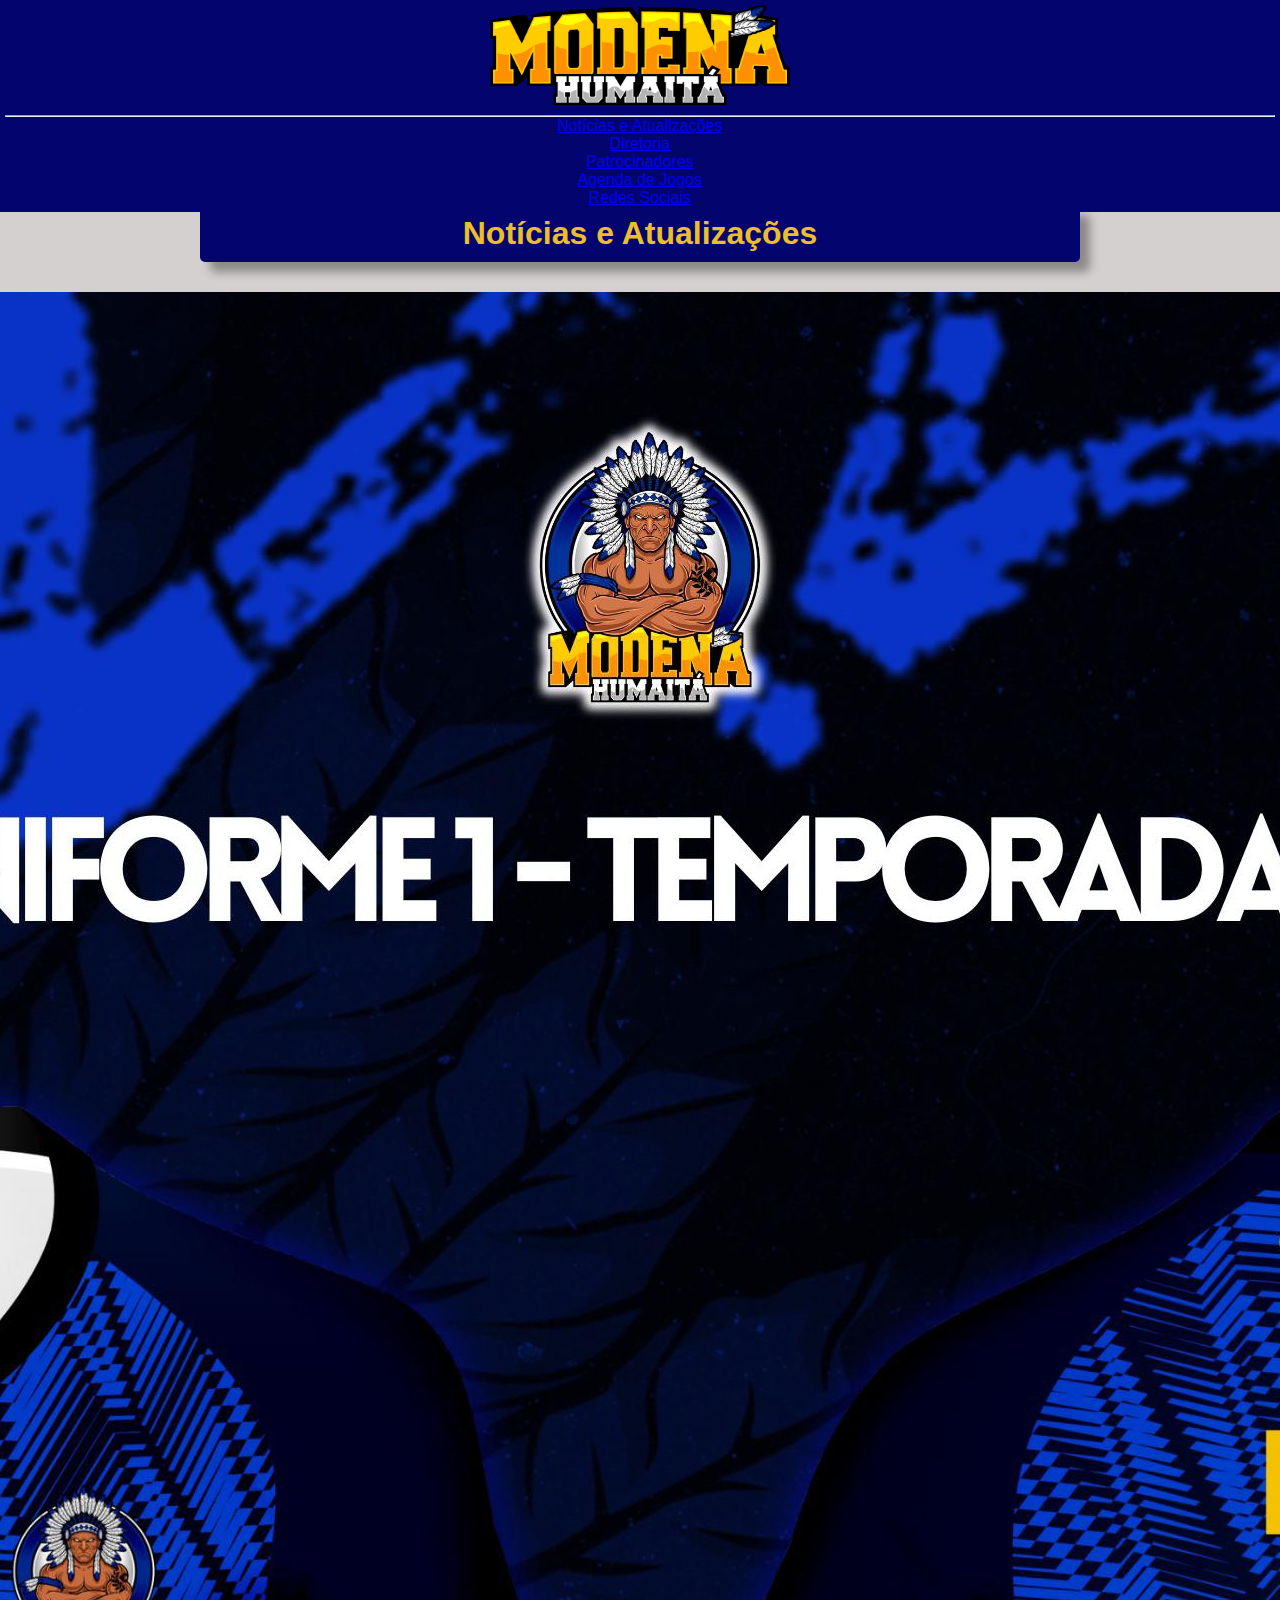
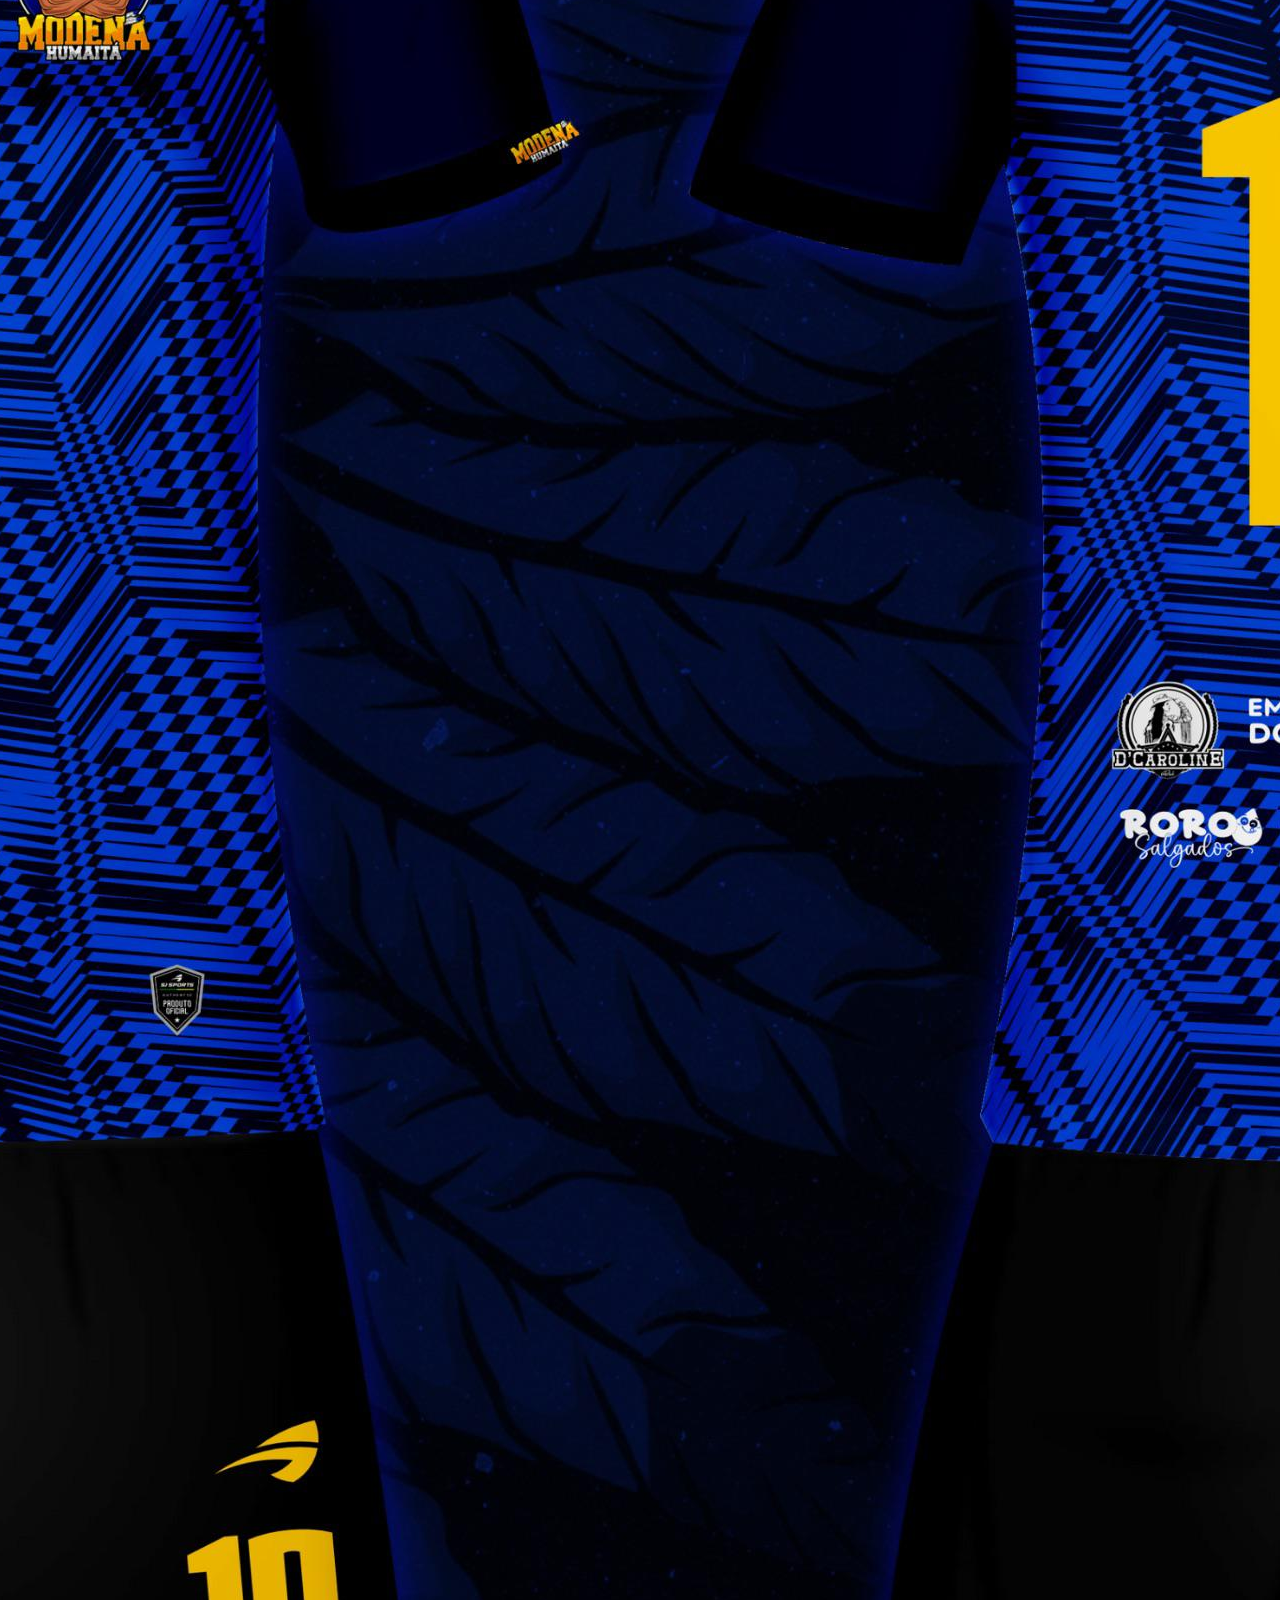
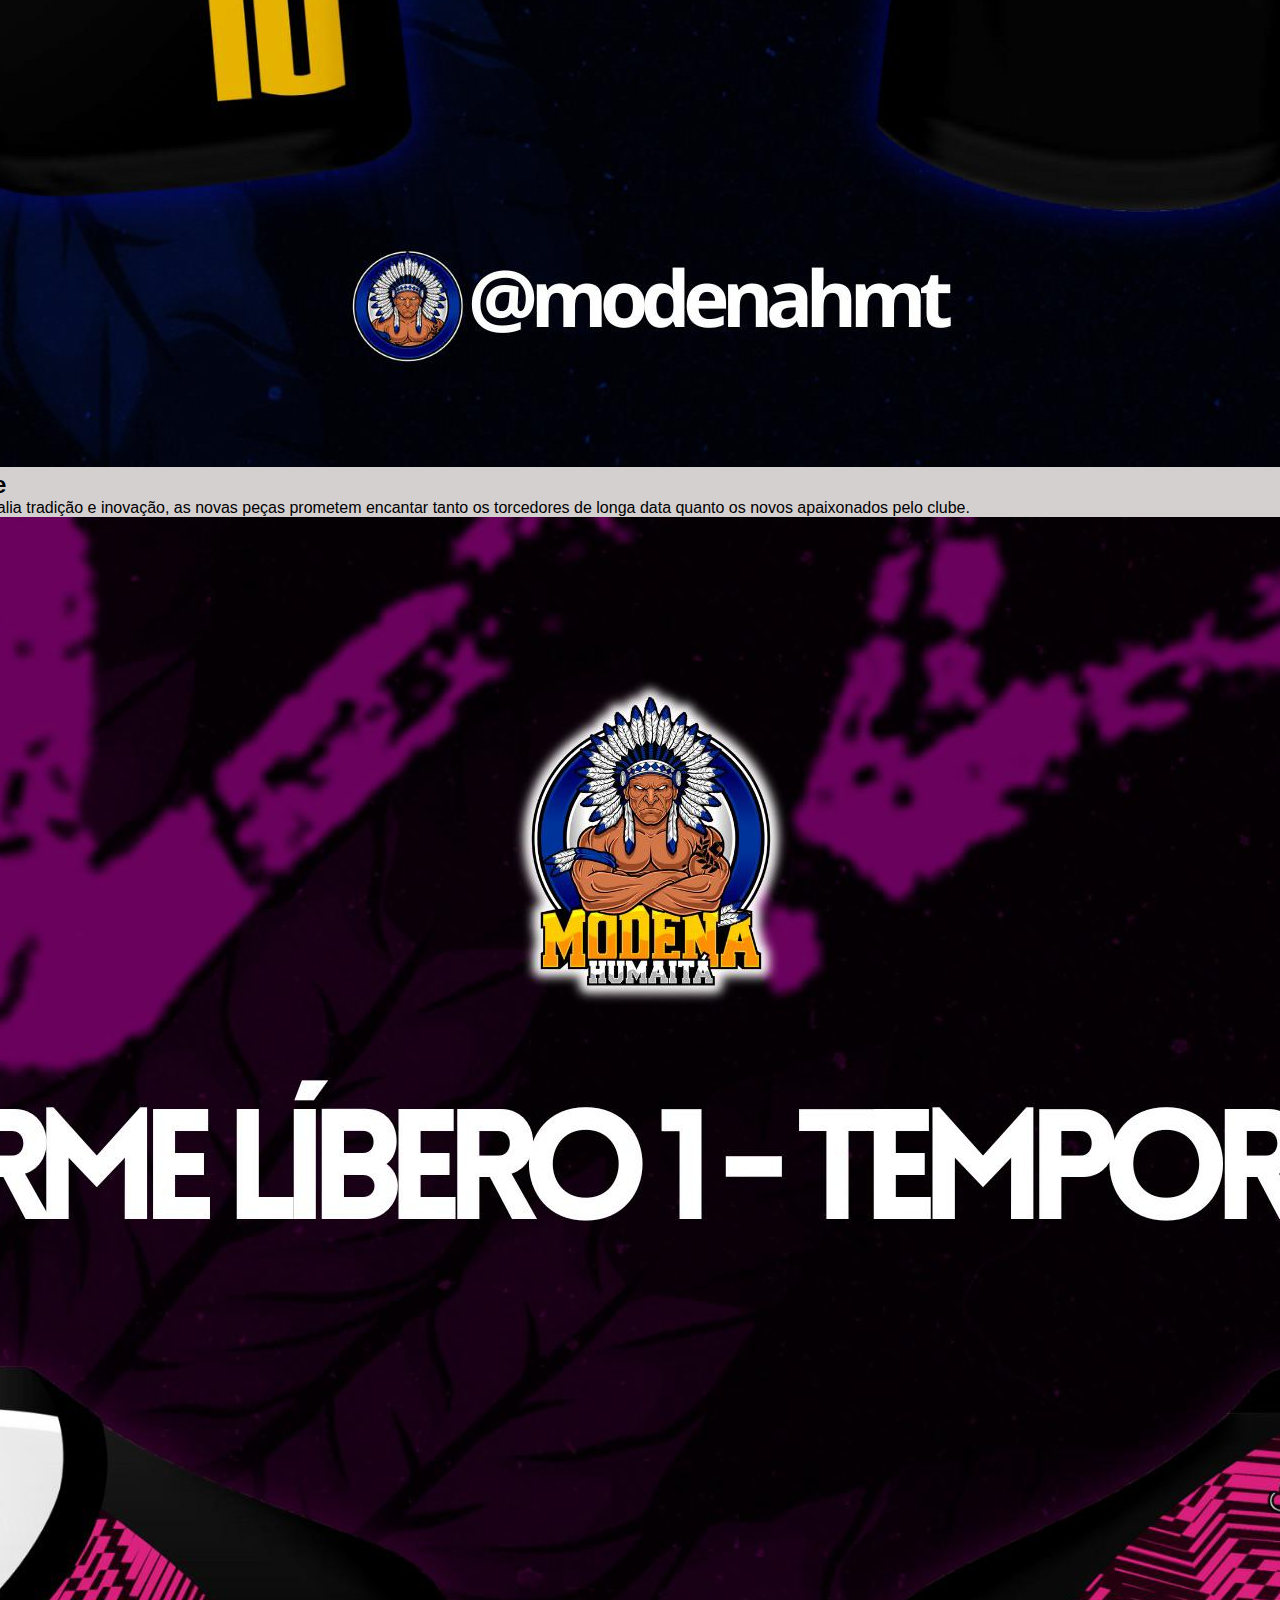
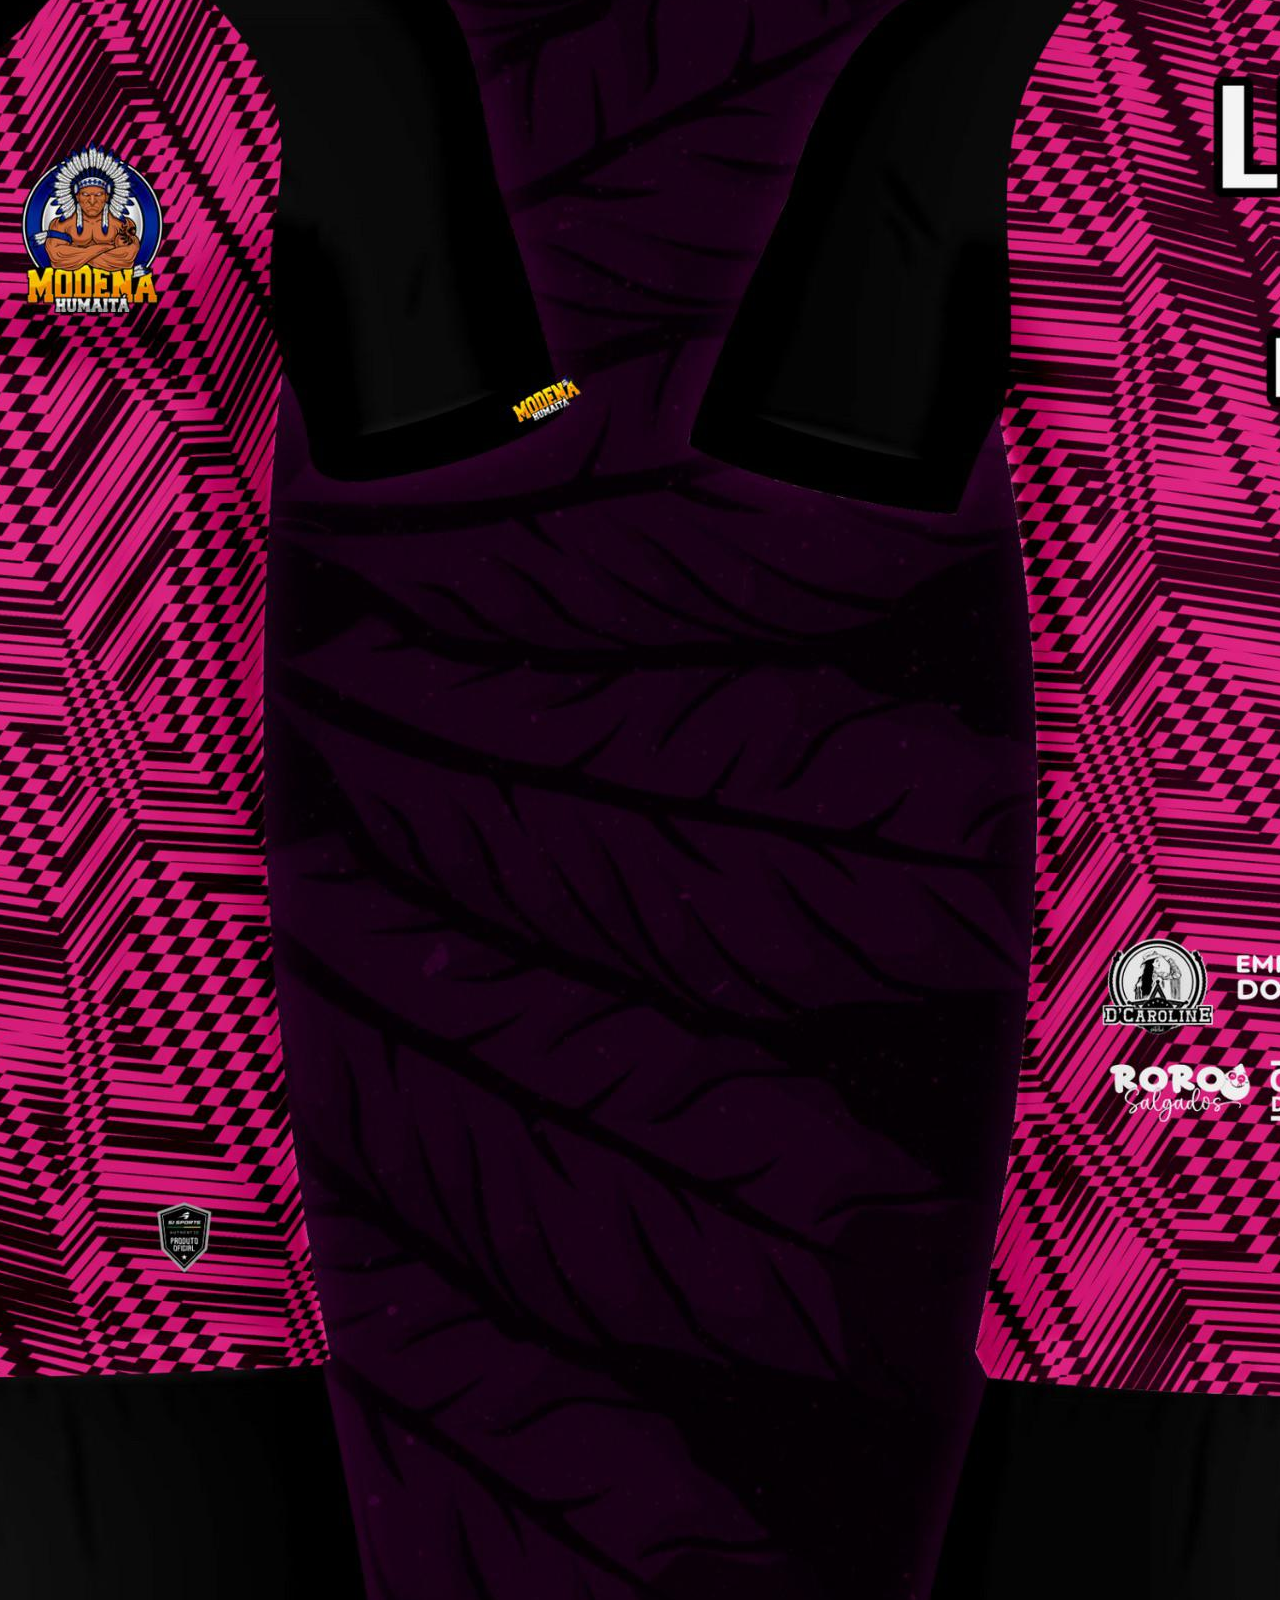
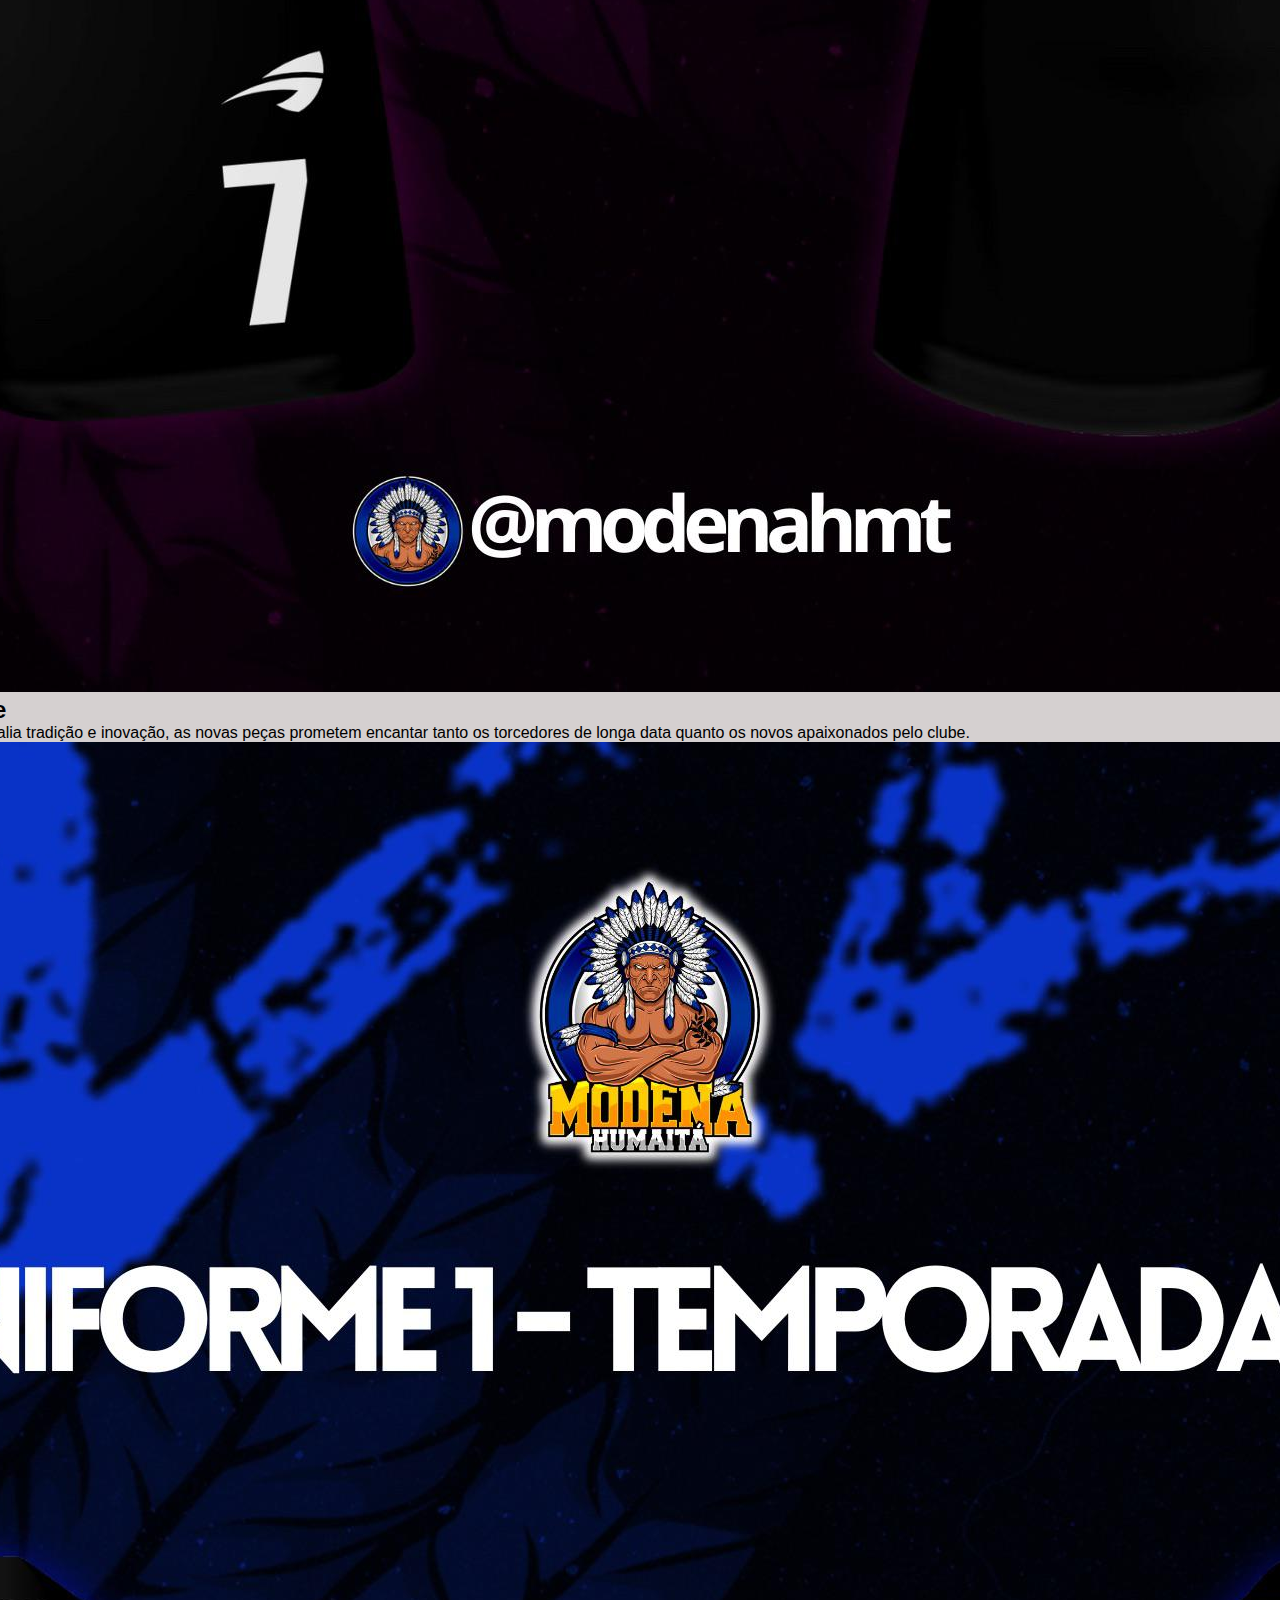
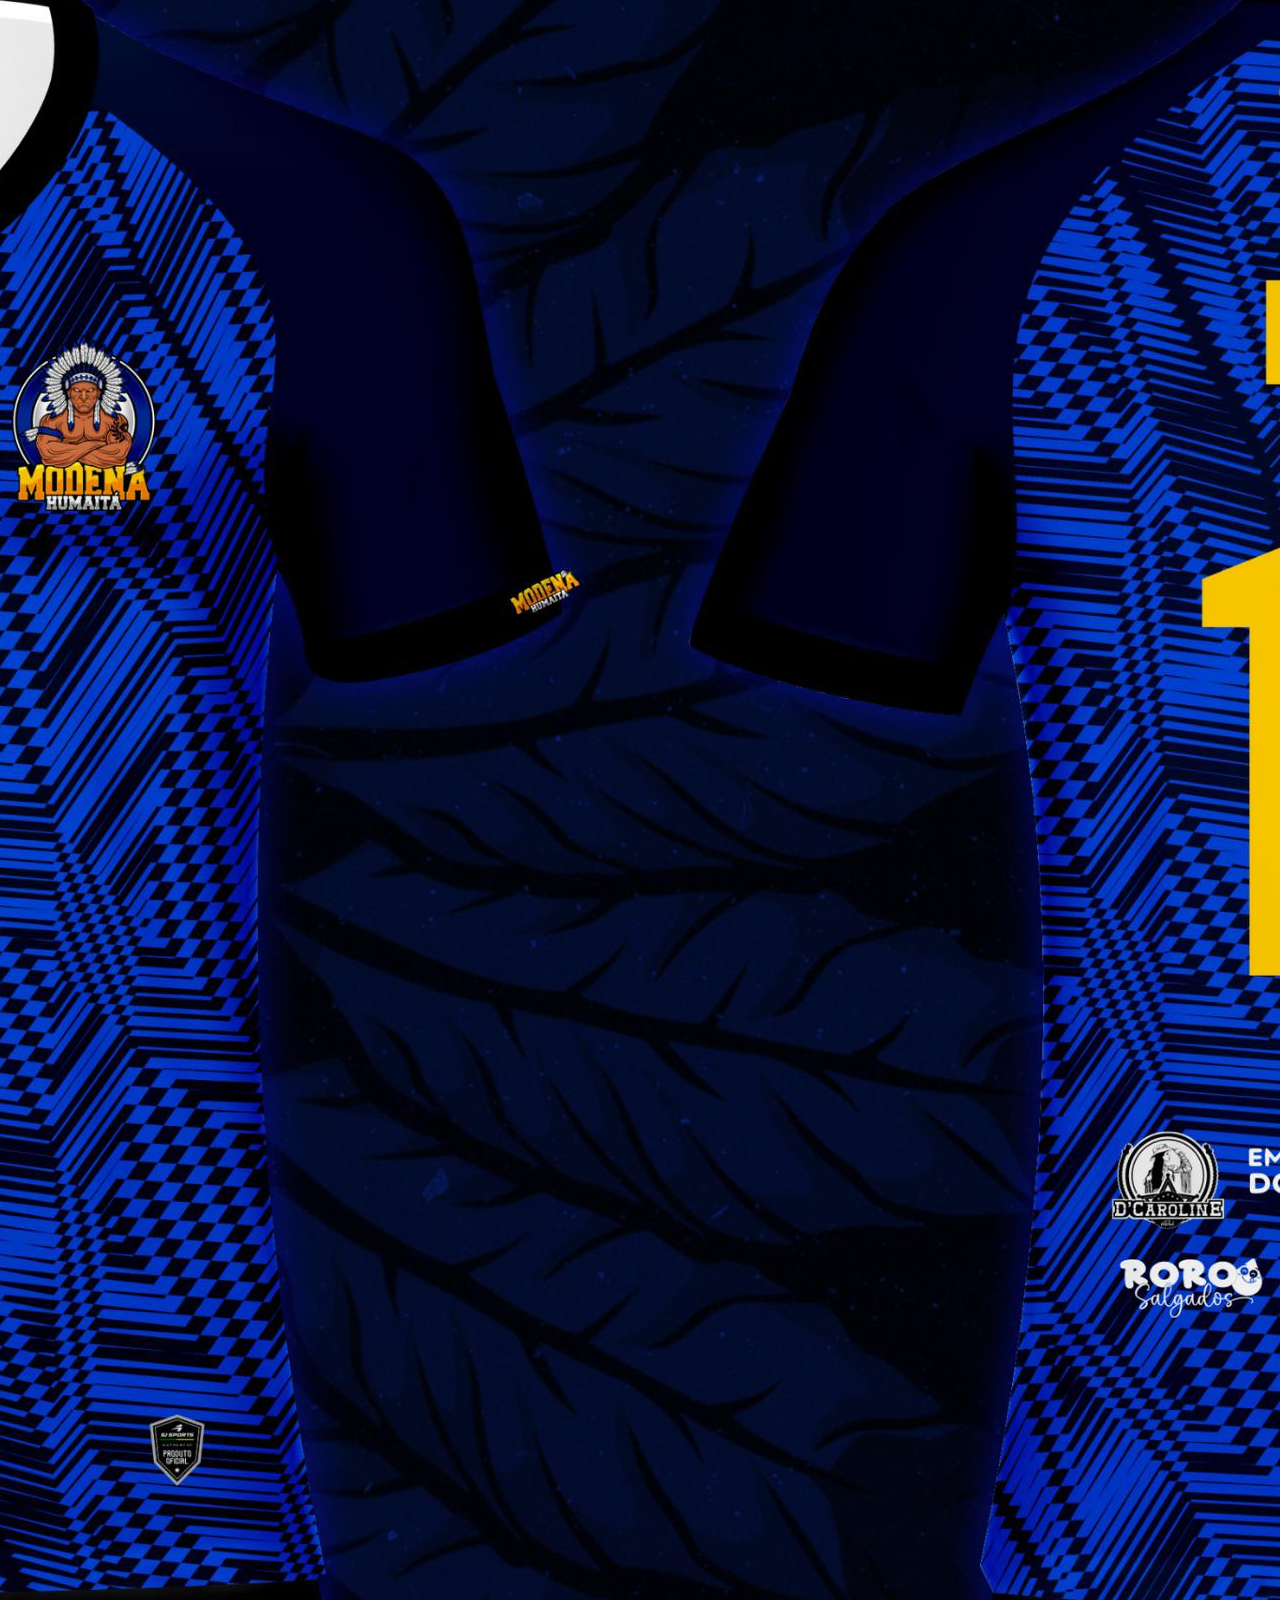
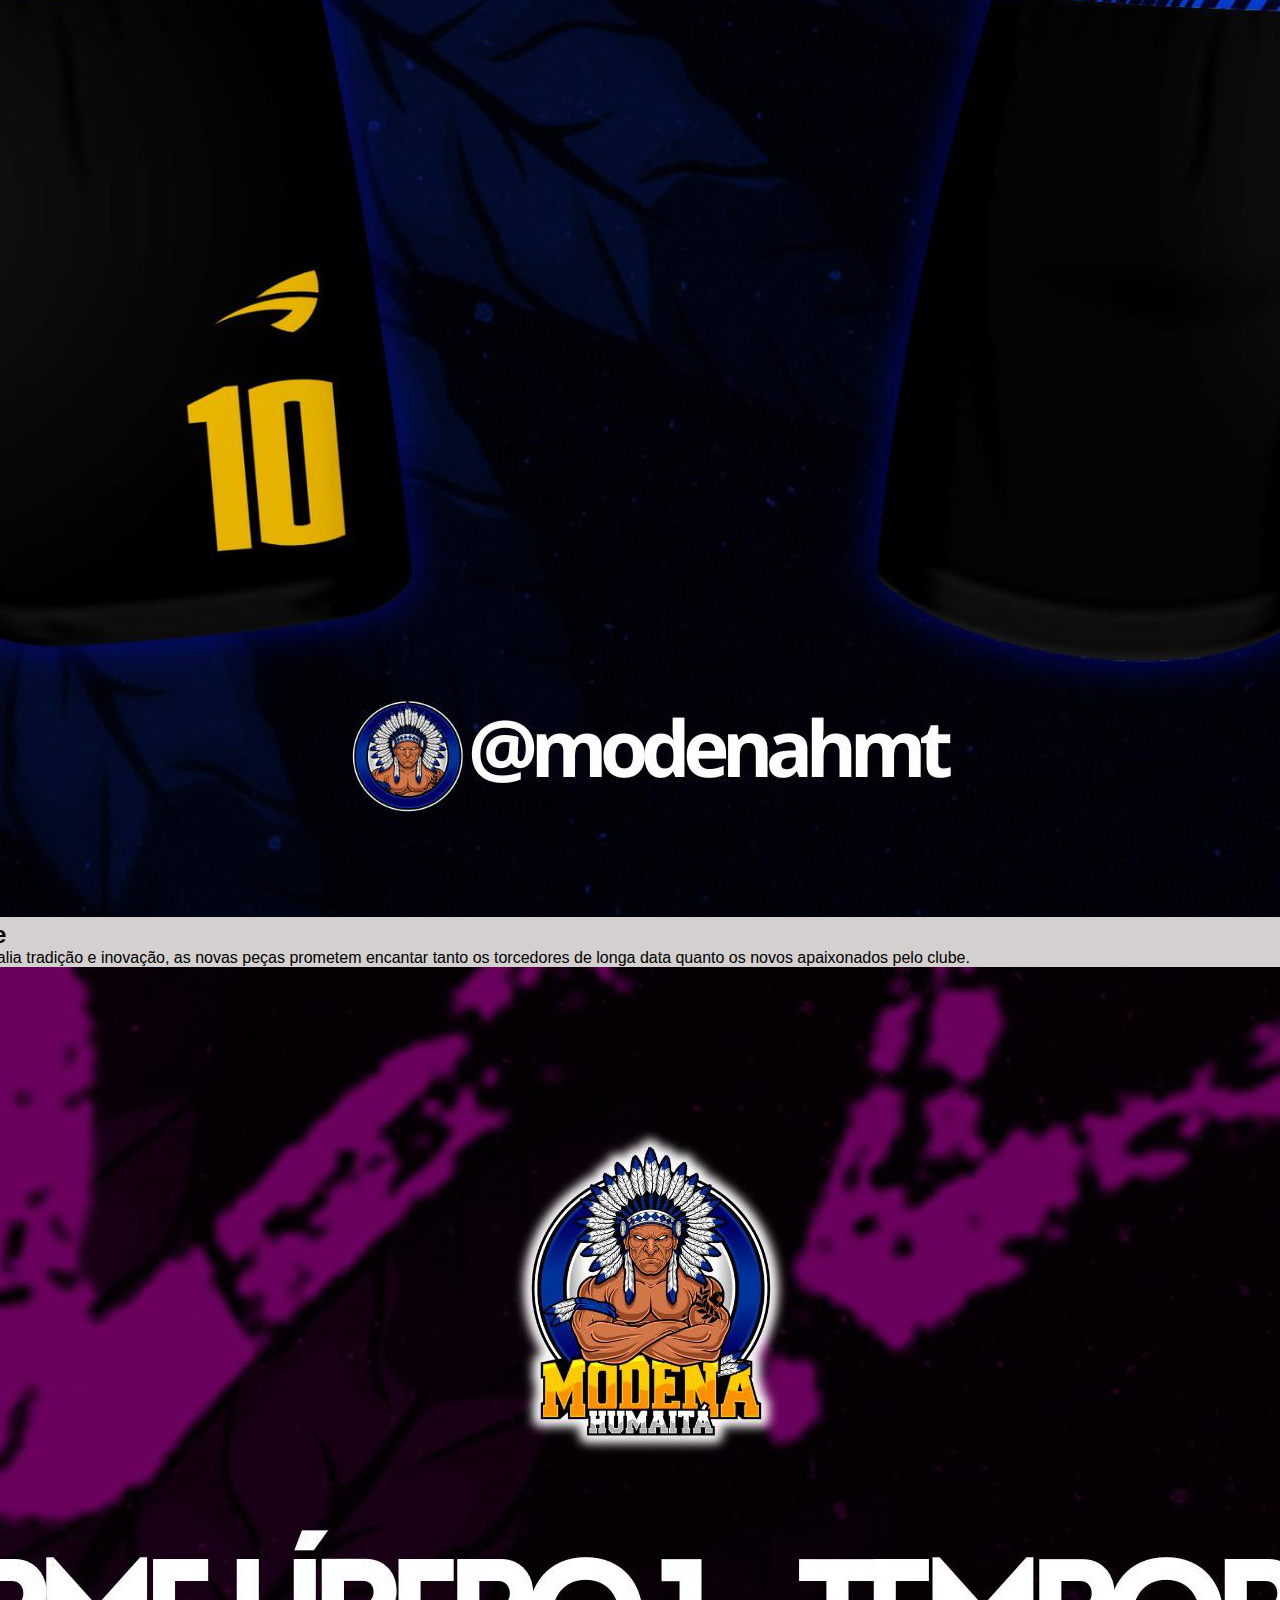
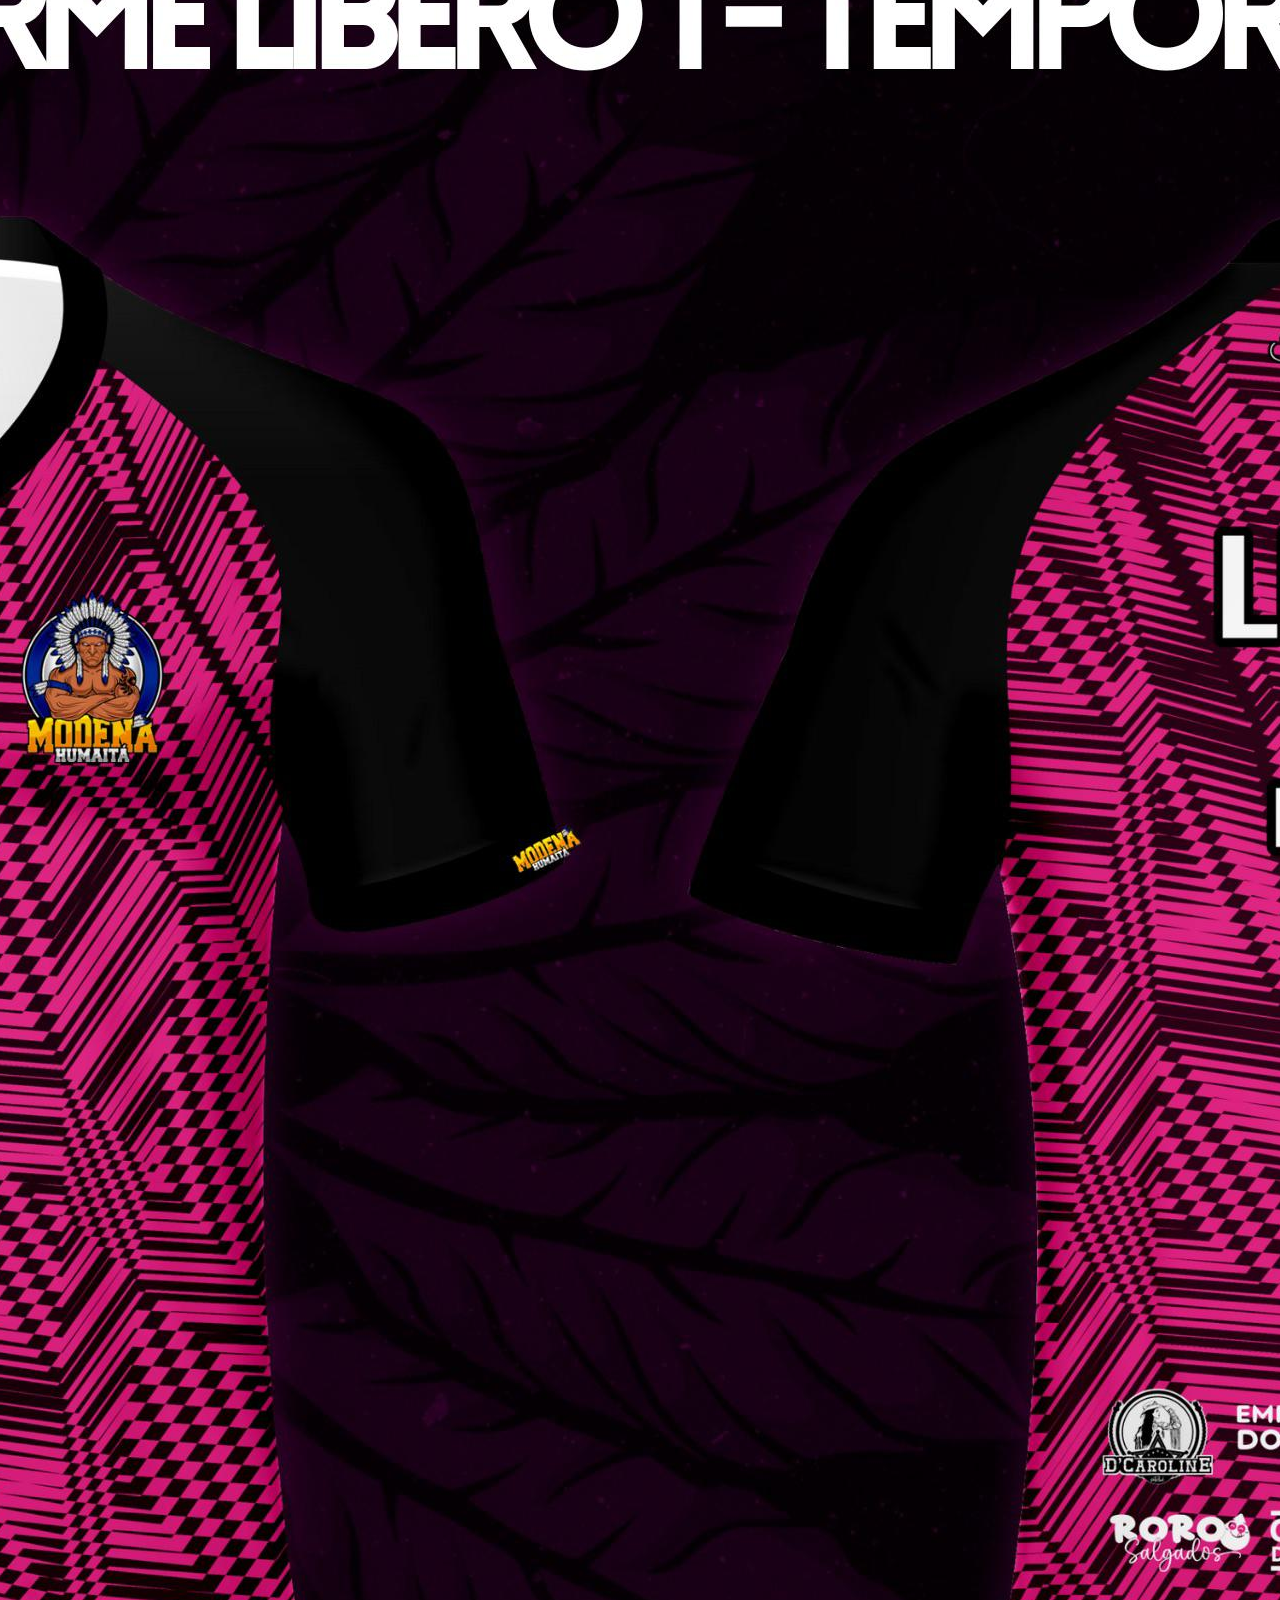
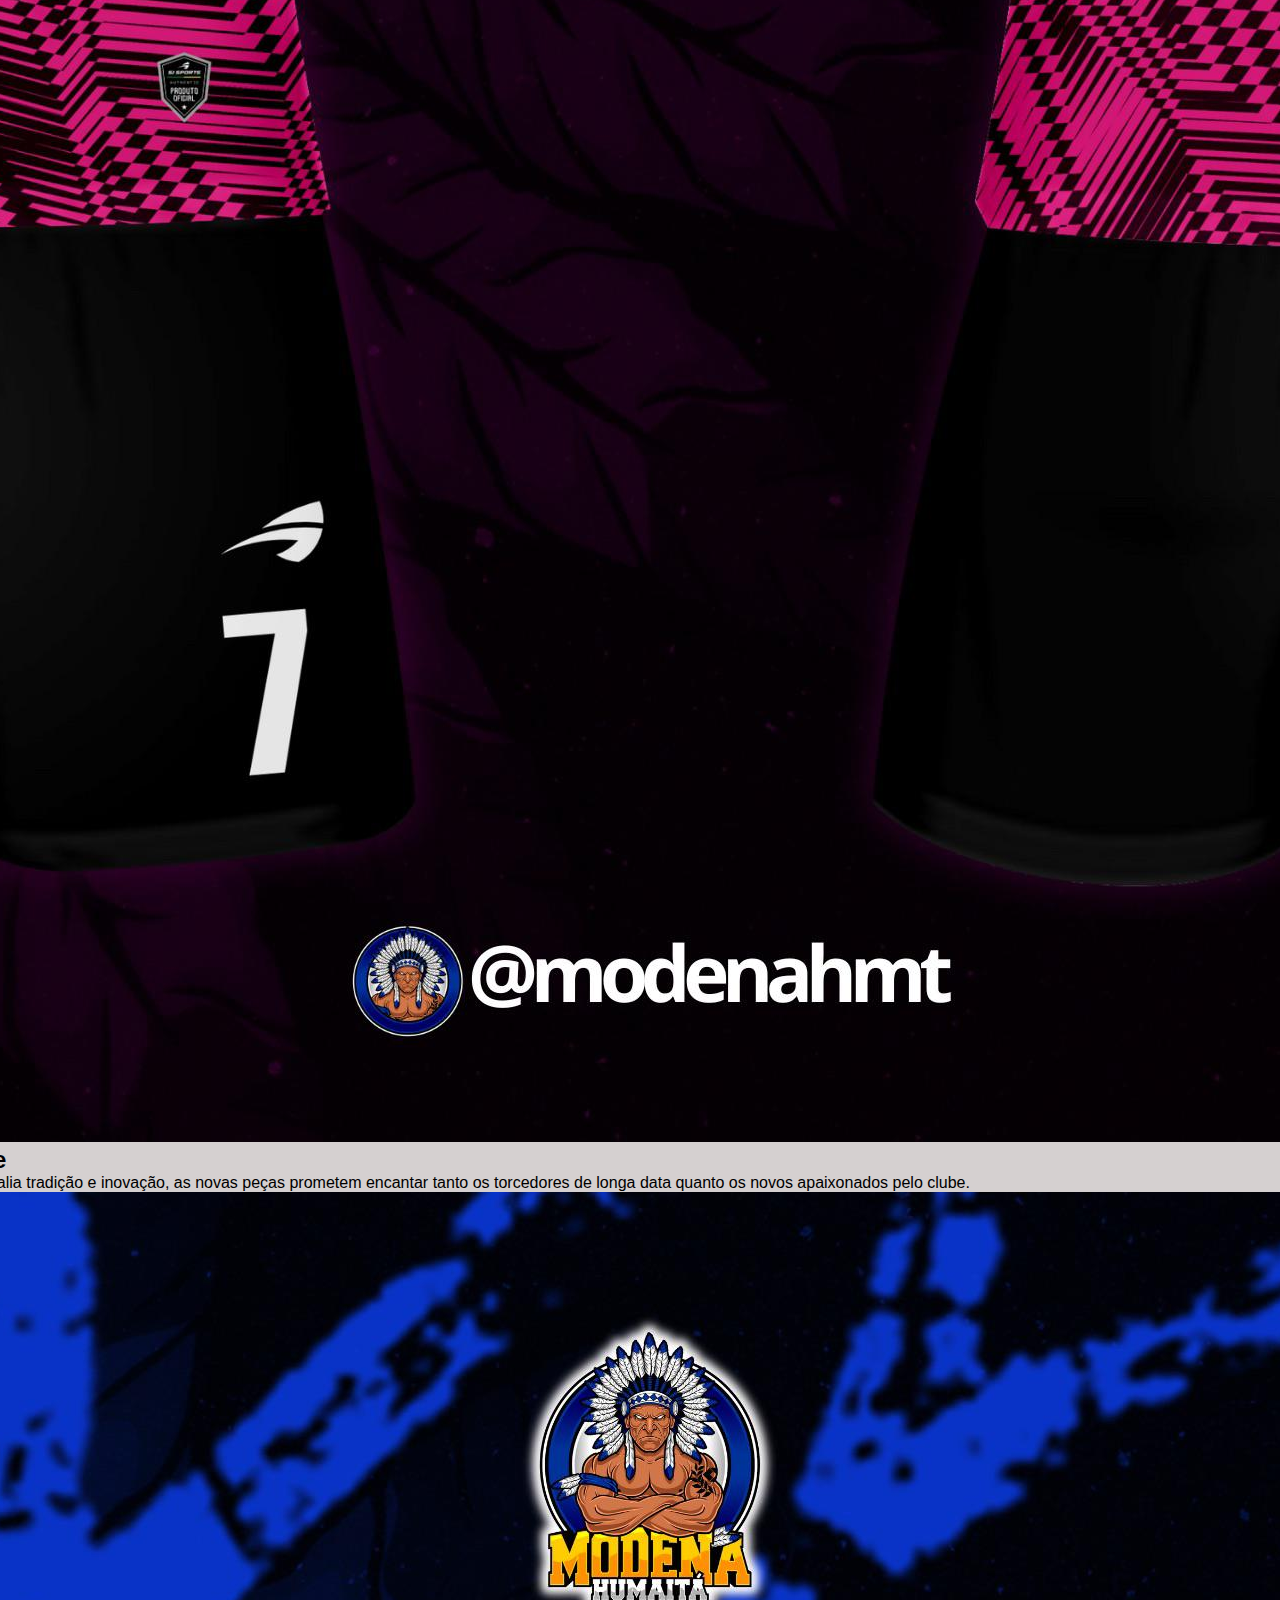
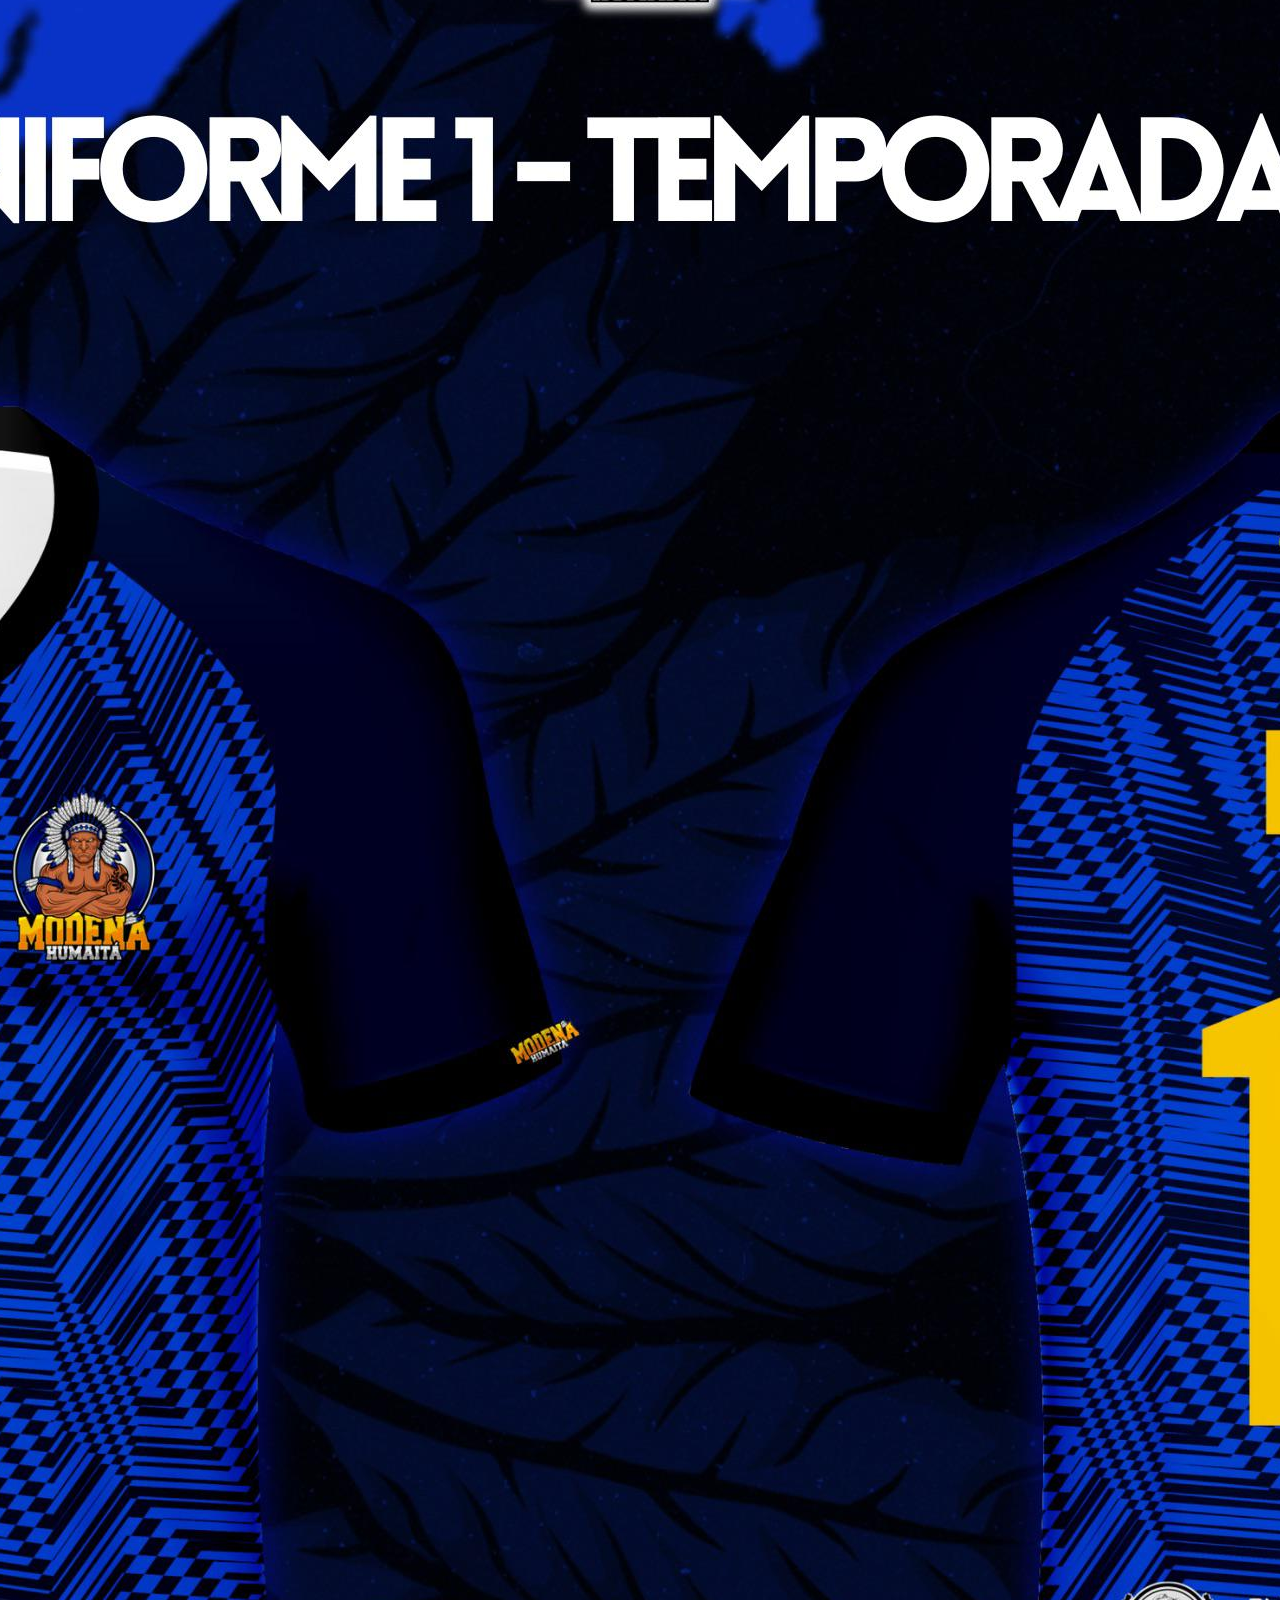
<file: Projeto Integrador/SiteModena.html>
<!DOCTYPE html>
<html lang="pt-br">

<head>
    <meta charset="UTF-8">
    <meta name="viewport" content="width=device-width, initial-scale=1.0">
    <link rel="sthortcut icon" href="IMG/LogoModena.png" type="image/x-icon">
    <title>Site Modena</title>
    <link rel="stylesheet" href="styles.css">
    
    <link rel="stylesheet" href="https://cdnjs.cloudflare.com/ajax/libs/font-awesome/6.6.0/css/all.min.css"
        integrity="sha512-Kc323vGBEqzTmouAECnVceyQqyqdsSiqLQISBL29aUW4U/M7pSPA/gEUZQqv1cwx4OnYxTxve5UMg5GT6L4JJg=="
        crossorigin="anonymous" referrerpolicy="no-referrer" />
</head>

<body>
    <header>
        <!-- ====================================================LOGO CENTRAL======================================================= -->
        <img class="Logo" src="IMG/Logos/LogoModena.png" alt="">

        <!-- ==================================================BARRA DE PESQUISA======================================================= -->
        <nav>
            <hr>
            <ul>
                <li><a href="#noticias" class="menu">Notícias e Atualizações</a></li>
                <li><a href="#diretoria" class="menu">Diretoria</a></li>
                <li><a href="#patrocinadores">Patrocinadores</a></li>
                <li><a href="#agenda" class="menu">Agenda de Jogos</a></li>
                <li><a href="#redes-sociais" class="menu">Redes Sociais</a></li>

            </ul>
        </nav>

        <!-- ==================================================NOTICIAS DO SITE======================================================= -->
    </header>
    <main>
        <section id="noticias" class="topicoPrincipal">
            <h1>Notícias e Atualizações</h1>
        </section>

        <div class="news-container">
            <div class="news-item">
                <img class="Noticia1" src="IMG/Camisas/CamisaAzul.png.jpg" alt="">
                <div>
                    <h2 class="titulo">Humaitá Lança Novas Camisas para a Temporada:
                        Tradição e Inovação em um Só Uniforme</h2>
                    <p>O Modena Humaitá, time que vem conquistando cada vez mais fãs,
                        acaba de lançar suas novas camisas para a temporada.
                        Com um design que alia tradição e inovação,
                        as novas peças prometem
                        encantar tanto os torcedores de longa data quanto os novos apaixonados pelo clube. </p>
                </div>
            </div>

            <div class="news-item">
                <img class="Noticia2" src="IMG//Camisas/CamisaRosa.jpg" alt="">
                <div>
                    <h2 class="titulo2">Humaitá Lança Novas Camisas para a Temporada:
                        Tradição e Inovação em um Só Uniforme</h2>
                    <p>O Modena Humaitá, time que vem conquistando cada vez mais fãs,
                        acaba de lançar suas novas camisas para a temporada.
                        Com um design que alia tradição e inovação,
                        as novas peças prometem
                        encantar tanto os torcedores de longa data quanto os novos apaixonados pelo clube. </p>
                </div>
            </div>

            <div class="news-item">
                <img class="Noticia3" src="IMG/Camisas/CamisaAzul.png.jpg" alt="">
                <div>
                    <h2 class="titulo3">Humaitá Lança Novas Camisas para a Temporada:
                        Tradição e Inovação em um Só Uniforme</h2>
                    <p>O Modena Humaitá, time que vem conquistando cada vez mais fãs,
                        acaba de lançar suas novas camisas para a temporada.
                        Com um design que alia tradição e inovação,
                        as novas peças prometem
                        encantar tanto os torcedores de longa data quanto os novos apaixonados pelo clube. </p>
                </div>
            </div>

            <div class="news-item">
                <img class="Noticia4" src="IMG//Camisas/CamisaRosa.jpg" alt="">
                <div>
                    <h2 class="titulo4">Humaitá Lança Novas Camisas para a Temporada:
                        Tradição e Inovação em um Só Uniforme</h2>
                    <p>O Modena Humaitá, time que vem conquistando cada vez mais fãs,
                        acaba de lançar suas novas camisas para a temporada.
                        Com um design que alia tradição e inovação,
                        as novas peças prometem
                        encantar tanto os torcedores de longa data quanto os novos apaixonados pelo clube. </p>
                </div>
            </div>

            <div class="news-item">
                <img class="Noticia5" src="IMG/Camisas/CamisaAzul.png.jpg" alt="">
                <div>
                    <h2 class="titulo5">Humaitá Lança Novas Camisas para a Temporada:
                        Tradição e Inovação em um Só Uniforme</h28>
                        <p>O Modena Humaitá, time que vem conquistando cada vez mais fãs,
                            acaba de lançar suas novas camisas para a temporada.
                            Com um design que alia tradição e inovação,
                            as novas peças prometem
                            encantar tanto os torcedores de longa data quanto os novos apaixonados pelo clube. </p>
                </div>
            </div>
        </div>

        <!-- ============================================================JOGADORES=====================================================-->
        <section id="diretoria" class="topicoPrincipal">
            <h1>Nossos Jogadores</h1>
        </section>
        <div class="jogadores-container">
            <div class="jogadores">
                <div class="imagem-box">
                    <img src="IMG/Jogadores/natan.jpg" alt="">
                </div>

                <div class="content">
                    <h1 class="jogador">Natan Felix</h1>
                    <p>Ponteiro</p>
                </div>
            </div>

            <div class="jogadores">
                <div class="imagem-box">
                    <img src="IMG/Jogadores/tiago.jpg" alt="">
                </div>

                <div class="content">
                    <h1 class="jogador">Tiago Leite</h1>
                    <p>Levantador</p>
                </div>
            </div>

            <div class="jogadores">
                <div class="imagem-box">
                    <img src="IMG/Jogadores/Leco.jpg" alt="">
                </div>

                <div class="content">
                    <h1 class="jogador">Leandro Peres</h1>
                    <p>Líbero</p>
                </div>
            </div>
        </div>

         
        <!-- ==============================================CARROSSEL PATROCINADORES==============================================-->
        <section id="patrocinadores" class="topicoPrincipal">
            <h1>Nossos patrocinadores</h1>
        </section>
        <div class="carousel-container">
            <div class="carousel-slide">
                <div class="carousel-item">
                    <img src="IMG/patrocinadores/patrocinador1.jpg" alt="Patrocinador 1">
                </div>
                <div class="carousel-item">
                    <img src="IMG/patrocinadores/patrocinador2.jpg" alt="Patrocinador 1">
                </div>
                <div class="carousel-item">
                    <img src="IMG/patrocinadores/patrocinador3.jpg" alt="Patrocinador 1">
                </div>
                <div class="carousel-item">
                    <img src="IMG/patrocinadores/patrocinador4.jpg" alt="Patrocinador 1">
                </div>
                <div class="carousel-item">
                    <img src="IMG/patrocinadores/patrocinador5.jpg" alt="Patrocinador 1">
                </div>
                <div class="carousel-item">
                    <img src="IMG/patrocinadores/patrocinador6.jpg" alt="Patrocinador 1">
                </div>
                <div class="carousel-item">
                    <img src="IMG/patrocinadores/patrocinador7.jpg" alt="Patrocinador 1">
                </div>
                <div class="carousel-item">
                    <img src="IMG/patrocinadores/patrocinador8.jpg" alt="Patrocinador 1">
                </div>
            </div>
            <button class="prev">&#10094;</button>
            <button class="next">&#10095;</button>
        </div>

        <!-- ==================================================AGENDA DE TREINOS======================================================= -->
        <section id="agenda" class="Agenda">
            <h4>Agenda de Jogos</h4>
            <table>
                <thead>
                    <tr>
                        <th>Data</th>
                        <th>Horario</th>
                        <th>Jogos/Treinos</th>
                    </tr>
                </thead>
                <tbody>
                    <tr>
                        <td>Segunda-feira</td>
                        <td>19:00 às 21:00</td>
                        <td>Jogo</td>
                    </tr>
                    <tr>
                        <td>Terça-feira</td>
                        <td>Descanso</td>
                        <td>Descanso</td>
                    </tr>
                    <tr>
                        <td>Quarta-feira</td>
                        <td>19:00 às 21:00</td>
                        <td>Treino</td>
                    </tr>
                    <tr>
                        <td>Quinta-feira</td>
                        <td>Descanso</td>
                        <td>Descanso</td>
                    </tr>
                    <tr>
                        <td>Sexta-feira</td>
                        <td>17:00 às 19:00</td>
                        <td>Treino</td>
                    </tr>
                    <tr>
                        <td>Sábado</td>
                        <td>14:00 às 19:00</td>
                        <td>Treino</td>
                    </tr>
                    <tr>
                        <td>Domingo</td>
                        <td>Descanso</td>
                        <td>Descanso</td>
                    </tr>
                </tbody>
            </table>
        </section>

    </main>

    <!-- ==================================================REDES SOCIAIS======================================================= -->
    <footer>
        <div class="icons" id="redes-sociais">
            <a href="https://www.instagram.com/modenahmt?utm_source=ig_web_button_share_sheet&igsh=ZDNlZDc0MzIxNw=="
                target="_blank" class="icons2"><i class="fa-brands fa-instagram"></i></a>
            <a href="" target="_blank" class="icons2"><i class="fa-brands fa-whatsapp"></i></a>
            <a href="" target="_blank" class="icons2"><i class="fa-solid fa-at"></i></a>
            <a href="" target="_blank" class="icons2"><i class="fa-brands fa-twitter"></i></a>
            <a href="https://www.tiktok.com/@modenahmt" target="_blank" class="icons2"><i
                    class="fa-brands fa-tiktok"></i></a>
        </div>
    </footer>
    <script src="javaSite.js"></script>
</body>

</html>
</file>
<file: Projeto Integrador/styles.css>
html {
  scroll-behavior: smooth;
}
* {
  padding: 0px;
  margin: 0px;
  box-sizing: border-box;
}

body {
  background-color: rgb(213, 208, 208);
  font-family: Arial, Helvetica, sans-serif;
  height: 1000px;
}

header {
  position: fixed;
  width: 100vw;
  font-family: Arial, Helvetica, sans-serif;
  background-color: rgb(4, 4, 111);
  padding: 5px;
  margin: 0px auto;
  top: 0;
  z-index: 1000;
}

/*--=========================LOGO ===============================================--> */
.Logo {
  display: block;
  margin: 0 auto 10px;
  height: 100px;
  width: 300px;
  align-items: center;
}

nav {
  text-align: center;
}

/*--=========================BARRA DE NAVEGAÇÃO===============================================--> */

/* Estilo da barra lateral */
#barraLateral {
  background-color: rgb(4, 4, 111);
  display: flex;
  flex-direction: column;
  justify-content: flex-start;
  align-items: center;
  height: 100vh;
  width: 250px;
  position: fixed;
  left: 0;
  top: 0;
  transition: transform 0.3s ease;
  padding-top: 80px;
  overflow: hidden;
}

#barraLateral .itenslaterais {
  color: white;
  list-style: none;
  padding: 0;
  margin: 0;
  width: 100%;
  text-align: center;
}

#barraLateral .subitenslaterais {
  margin: 10px 0;
  width: 100%;
}

#barraLateral .itenslaterais {
  font-size: 22px;
  text-decoration: none;
  text-align: justify;
  color: black;
  display: block;
  padding: 10px 0;
  color: white;
}

#barraLateral .itenslaterais:hover {
  color: rgb(250, 162, 0);
  transition: color 0.3s ease;
}

#btn {
  font-size: 50px;
}
/* Botão de alternar */
.toggle-button {
  font-family: Arial, Helvetica, sans-serif;
  position: fixed;
  color: white;
  top: 10px;
  left: 10px;
  background-color: rgb(4, 4, 111);
  border: none;
  padding: 10px 20px;
  font-size: 1.5rem;
  cursor: pointer;
  z-index: 1000;
}

#barraLateral.hidden {
  transform: translateX(-100%);
}
/* Classe para mostrar a barra lateral */
#barraLateral.show-sidebar {
  transform: translateX(0);
}

/* 
#BarraNavagatoria {
  display: flex;
  justify-content: center;
  gap: 1rem;
  list-style: none;
}

#BarraNavagatoria .topico {
  position: relative;
  margin: 0px 15px;
}

#BarraNavagatoria .topico a {
  color: white;
  text-decoration: none;
  font-weight: bold;
  font-size: 18px;
  padding: 10px 0;
  display: block;
}

#BarraNavagatoria .topico a:hover::before {
  content: "";
  position: absolute;
  width: 100%;
  height: 2px;
  background: #e5ca00;
  border-radius: 5px;
  bottom: 5px;
  left: 0;
  transform: scaleX(1);
  transition: transform 0.3s ease;
}

#BarraNavagatoria .topico a::before {
  content: "";
  position: absolute;
  width: 100%;
  height: 2px;
  background: #e5ca00;
  border-radius: 5px;
  bottom: 5px;
  left: 0;
  transform: scaleX(0);
  transition: transform 0.3s ease;
}

#BarraNavagatoria .topico a:hover {
  color: #e5ca00;
} */
/* ===============================NOTICIAS DO SITE=============================== */
main {
  padding-top: 175px;
}

.topicoPrincipal {
  background-color: rgb(4, 4, 111);
  color: rgb(236, 191, 40);
  box-shadow: rgba(0, 0, 0, 0.349) 10px 10px 10px;
  padding: 10px;
  margin: 30px 200px;
  text-align: center;
  border-radius: 5px;
}

.news-container {
  display: flex;
  flex-direction: column;
  margin-top: 20px;
  padding-left: 20px;
  align-items: center;
}

.nova-noticia {
    display: flex;
    flex-direction: column; 
    align-items: center; 
    margin-bottom: 20px;
    width: 50%;
    padding: 10px;
    border-radius: 5px;
    text-align: center; 
  }
  
  .nova-noticia .Noticia {
    width: 100%; 
    text-align: center; 
  }
  
  .nova-noticia img {
    max-width: 50%; 
    height: 300px;
    padding: 10px;
    
    display: block; 
    margin: 0 auto; 
  }
  

/*--=========================AGENDA DE HORARIOS===============================================--> */
#agenda {
  border-radius: 10px;
  box-shadow: rgba(0, 0, 0, 0.349) 10px 10px 10px;
}

.Agenda {
  background-color: rgb(255, 255, 255);
  box-shadow: 0 0 10px rgba(0, 0, 0, 0.1);
  width: 1200px;
  margin: 20px auto;
}

h4 {
  padding: 10px;
  text-align: center;
  color: rgb(4, 4, 111);
  margin-right: -100px;
  border-radius: 1px;
  max-width: 100%;
}

table {
  width: 100%;
  height: 100px;
  border-collapse: collapse;
}

th,
td {
  padding: 10px;
  text-align: center;
  border-bottom: 1px solid rgb(4, 4, 111);
}

th {
  background-color: rgb(4, 4, 111);
  color: #fffbfb;
}

tr:hover {
  background-color: rgb(4, 4, 111);
  color: #ffffff;
  transition: 0.3s ease-in-out;
  transform: scale(1.03);
  box-shadow: rgba(0, 0, 0, 0.384) 10px 10px 10px;
  border: 10px;
}

/*--===============================REDES SOCIAIS===============================================--> */

footer {
  background: rgb(4, 4, 111);
  background-size: cover;
  width: 100%;
  height: 10vh;
  display: flex;
  justify-content: center;
  align-items: center;
  margin: 0;
  font-family: Arial, sans-serif;
}

.icons {
  display: flex;
  gap: 60px;
}

.icons2 {
  width: 60px;
  height: 60px;
  border-radius: 50%;
  padding: 20px;
  color: white;
  background: linear-gradient(135deg, rgb(4, 4, 111), #1e51aa);
  display: flex;
  justify-content: center;
  align-items: center;
  text-decoration: none;
  font-size: 24px;
  transition: background 0.3s, transform 0.3s;
}

.icons2:hover {
  background: linear-gradient(135deg, #ffe100, #bdaf31);
  transform: scale(1.1);
}

/* ===================SLIDES DIRETORIA================== */
.jogadores-container {
  display: flex;
  justify-content: center;
  gap: 20px;
  flex-wrap: wrap;
  padding: 20px;
}

.jogadores {
  width: 300px;
  aspect-ratio: 1/0.7;
  border-radius: 8px;
  position: relative;
  cursor: pointer;
  display: flex;
  justify-content: center;
  align-items: center;
  margin: 0;
  box-shadow: rgba(0, 0, 0, 0.349) 5px 10px 10px;
}

.jogadores .content {
  width: 80%;
  position: absolute;
  top: 50%;
  left: 50%;
  transform: translate(-50%, -50%);
  text-align: center;
  color: white;
  opacity: 0;
  transition: opacity 0.5s ease-in-out;
}

.jogadores .imagem-box {
  width: 100%;
  height: 200%;
  border-radius: inherit;
}

.jogadores .imagem-box img {
  width: 100%;
  height: 100%;
  object-fit: cover;
  object-position: 50% 90%;
  border-radius: inherit;
  transition: 0.5s ease-in-out;
}

.jogadores::after {
  content: "";
  position: absolute;
  inset: 0;
  border: 2px solid white;
  border-radius: inherit;
  opacity: 0;
  transition: 0.4s ease-in-out;
}

.jogadores:hover img {
  filter: brightness(0.7);
  transform: scale(1.05);
}

.jogadores:hover::after {
  opacity: 1;
  inset: 20px;
}

.content {
  width: 80%;
  position: absolute;
  top: 50%;
  left: 50%;
  transform: translate(-50%, -50%);
  text-align: center;
}

.jogadores:hover .content {
  opacity: 1;
}

#agenda {
  border-radius: 10px;
  box-shadow: rgba(0, 0, 0, 0.349) 10px 10px 10px;
}

/* ================CARROSSEL DOS PATROCINADORES==================== */
.carousel-container {
  width: 50%;
  max-width: 1300px;
  margin: 50px auto;
  overflow: hidden;
  position: relative;
}

.carousel-slide {
  display: flex;
  transition: transform 0.5s ease-in-out;
  width: 100%;
}

.carousel-item {
  min-width: 100%;
  flex: 1 0 auto;
  padding: 10px;
  display: flex;
  justify-content: center;
  transition: 0.5s ease-in-out;
  box-sizing: border-box;
}

.carousel-item img {
  width: 100%;
  max-width: 230px;
  border-radius: 30px;
  transform: scale(2.2);
}

.carousel-controls {
  position: absolute;
  top: 50%;
  width: 100%;
  display: flex;
  justify-content: space-between;
  transform: translateY(-50%);
}

/* =========================CONTROLE DO CARROCEL============================ */
.prev,
.next {
  position: absolute;
  top: 50%;
  transform: translateY(-50%);
  background-color: rgba(0, 0, 0, 0.5);
  color: white;
  border: none;
  padding: 10px;
  cursor: pointer;
  z-index: 100;
}

.prev {
  left: 97px;
}

.next {
  right: 100px;
}

/* =================================RESPONSIVO================================== */

@media (max-width: 450px) {
  body {
    background-color: rgb(213, 208, 208);
    font-family: Arial, Helvetica, sans-serif;
    height: 450px;
  }

  .Logo {
    height: 50px;
    width: 150px;
  }

  .topicoPrincipal {
    margin: 30px 10px;
  }

  /* ================================NOTICIAS DO SITE================================== */
  
  .news-container {
    display: flex;
    flex-direction: column;
    align-items: center;
    margin-top: 20px;
    padding-left: 20px;
  }
  
  .nova-noticia {
    display: flex;
    flex-direction: column;
    align-items: center;
    margin-bottom: 20px;
    width: 90%;
    padding: 10px;
    border-radius: 5px;
  }
  
  .nova-noticia h2,
  .nova-noticia h3 {
    margin: 0;
    width: 100%;
    height: 100%;
    color: rgb(4, 4, 111);
    text-align: center; 

  }
  .divisaoNoticias{
    color: #1e51aa;
  }
  
  .nova-noticia img {
    max-width: 100%; 
    height: 300px;
    padding: 10px;
    
    display: block; 
    margin: 0 auto; 
  }
  
  .nova-noticia p {
    margin-top: 10px;
    font-size: 14px;
    text-align: justify;
  }
  
  
  /* ================================BARRA LATERAL====================================== */
  /* Estilo da barra lateral */
  #barraLateral {
    background-color: rgb(4, 4, 111);
    display: flex;
    flex-direction: column;
    justify-content: flex-start;
    align-items: center;
    height: 100vh;
    width: 250px;
    position: fixed;
    left: 0;
    top: 0;
    transition: transform 0.3s ease;
    padding-top: 80px;
    overflow: hidden;
  }

  #barraLateral .itenslaterais {
    color: white;
    list-style: none;
    padding: 0;
    margin: 0;
    width: 100%;
    text-align: center;
  }

  #barraLateral .subitenslaterais {
    margin: 10px 0;
    width: 100%;
  }

  #barraLateral .itenslaterais {
    font-size: 1.5rem;
    text-decoration: none;
    text-align: justify;
    color: black;
    display: block;
    padding: 10px 0;
    color: white;
  }

  #barraLateral .itenslaterais:hover {
    color: rgb(250, 162, 0);
    transition: color 0.3s ease;
  }

  #btn {
    font-size: 30px;
  }
  /* Botão de alternar */
  .toggle-button {
    font-family: Arial, Helvetica, sans-serif;
    position: fixed;
    color: white;
    top: 10px;
    left: 10px;
    background-color: rgb(4, 4, 111);
    border: none;
    padding: 10px 20px;
    font-size: 1.5rem;
    cursor: pointer;
    z-index: 1000;
  }

  /* ===========================JOGADORES======================== */
  .jogadores {
    .jogadores {
      max-width: 100%; /* Permite que a imagem ocupe toda a largura disponível */
    }
  }

  .jogadores .content {
    font-size: 10px;
    width: 100px;
  }
  

  /* ================CARROSSEL DOS PATROCINADORES==================== */
  .carousel-container {
    width: 90%;
    max-width: 450px;
    margin: 50px auto;
    overflow: hidden;
    position: relative;
  }

  .carousel-item img {
    width: 60%;
    max-width: 250px;
    border-radius: 30px;
    transform: scale(1.9) translateY(-10px);
  }

  /* =========================CONTROLE DO CARROCEL============================ */

  .prev {
    left: 0px;
  }

  .next {
    right: 0px;
  }

  #agenda {
    border-radius: 10px;
    box-shadow: rgba(0, 0, 0, 0.349) 10px 10px 10px;
  }

  .Agenda {
    width: 330px;
    overflow: hidden;
  }

  /*--===============================REDES SOCIAIS===============================================--> */

  .icons {
    display: flex;
    gap: 30px;
  }

  .icons2 {
    width: 30px;
    height: 30px;
  }
}
</file>
